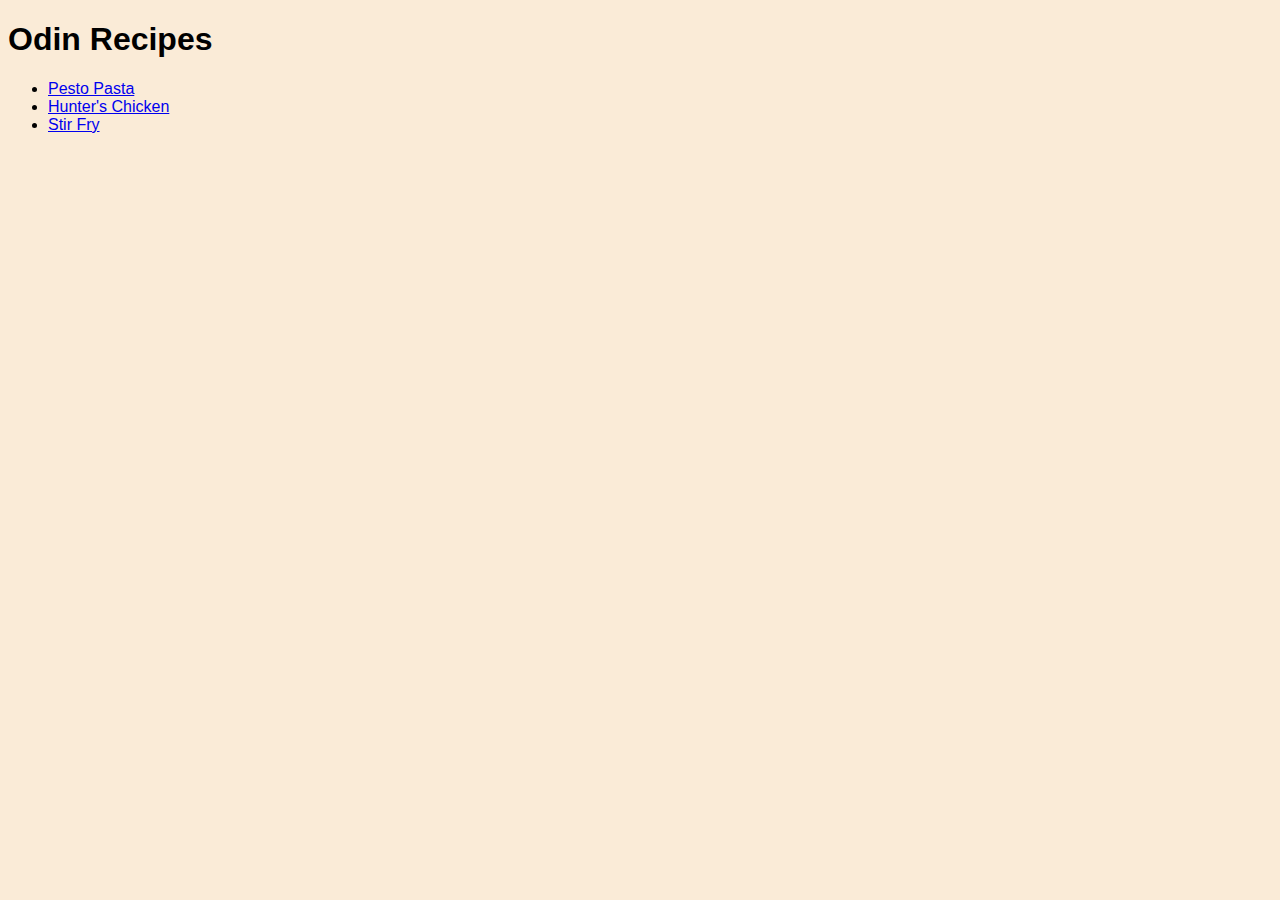
<file: index.html>
<!DOCTYPE html>
<html lang="en">
    <head>
        <meta charset="UTF-8">
        <title>Recipes</title>
        <link rel="stylesheet" href="./style.css">
    </head>

    <body>
        <div class="card">
            <h1 class="title">Odin Recipes</h1>
            <div class="content">
                <ul>
                    <li><a href="./recipes/pestopasta.html">Pesto Pasta</a></li>
                    <li><a href="./recipes/hunterschicken.html">Hunter's Chicken</a></li>
                    <li><a href="./recipes/stirfry.html">Stir Fry</a></li>
                </ul> 
            </div> 
        </div>
    </body>
</html>
</file>
<file: style.css>
body {
    background-color: antiquewhite;
    font-family: "Verdana", "Helvetica", sans-serif;
}

img {
    height: auto;
    width: 250px;
    border: 2px solid black;
}
</file>
